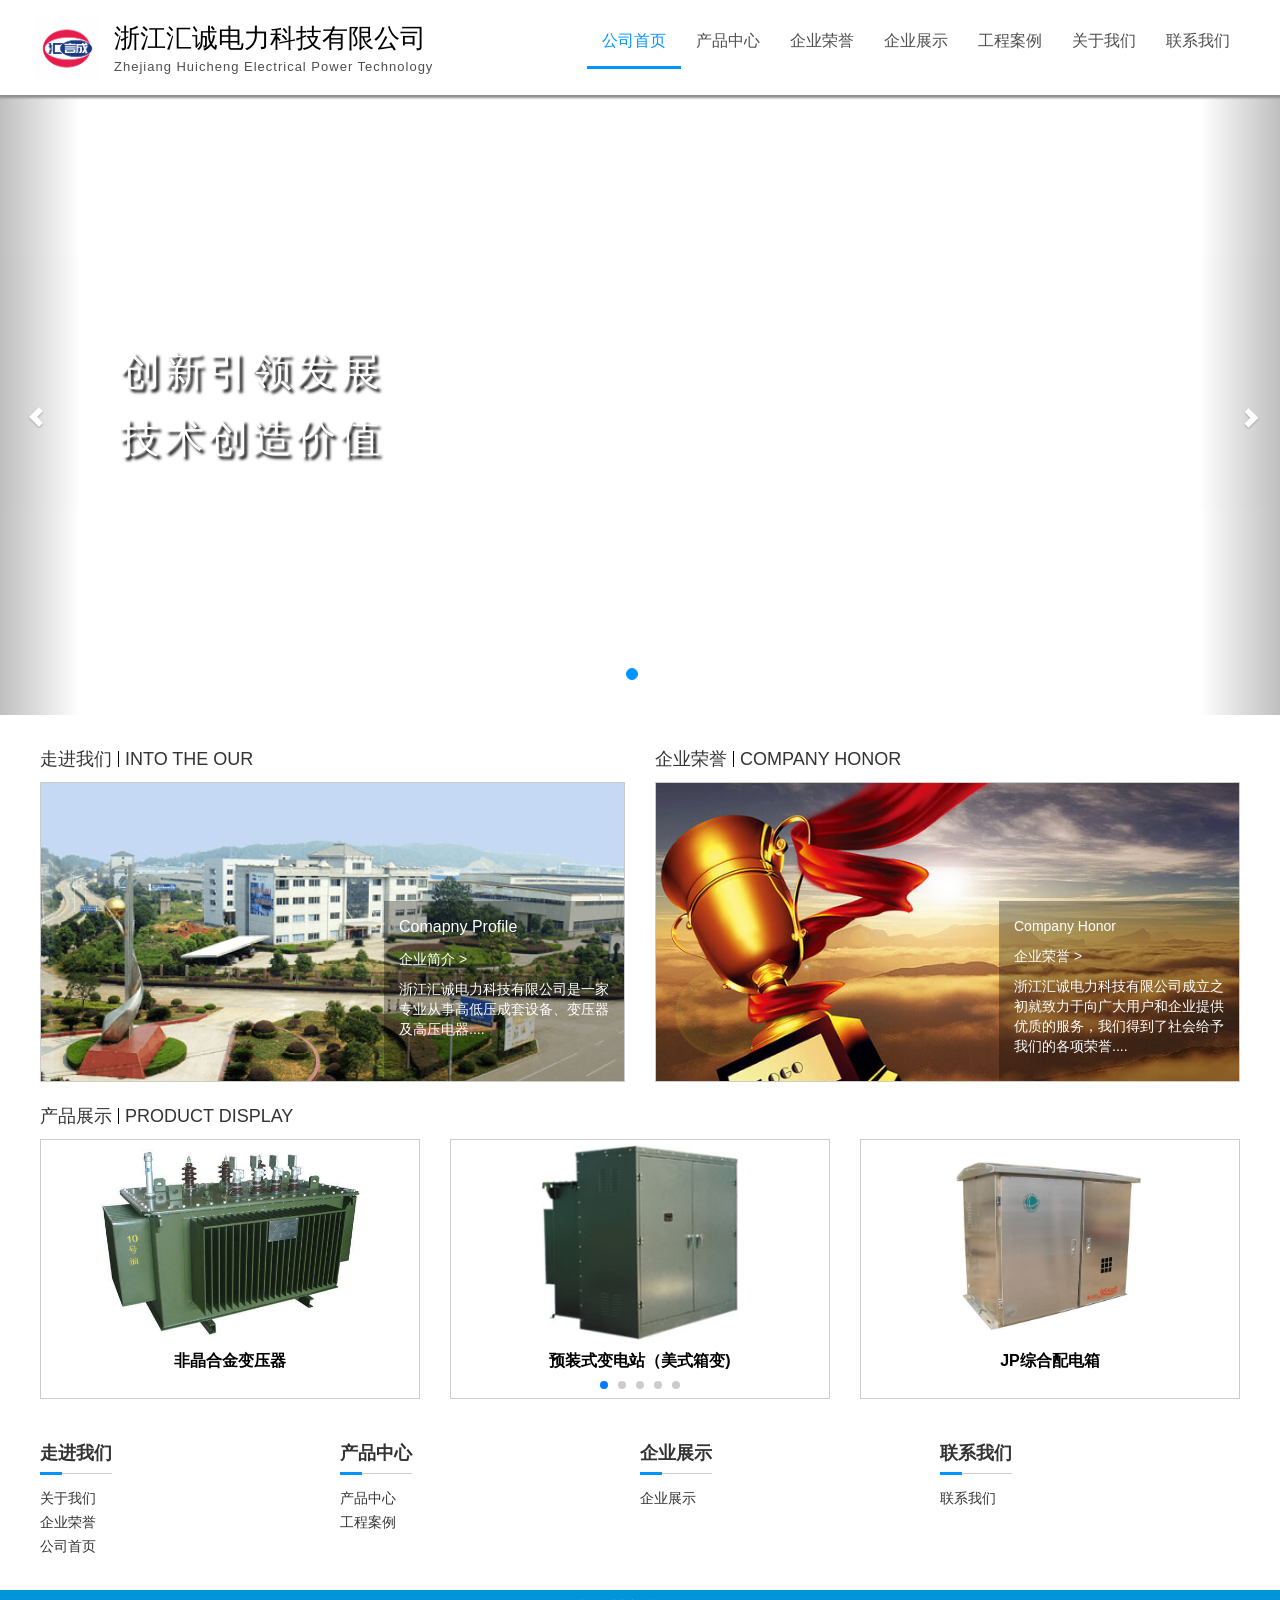
<file: hcweb2.0-master/index.html>
<!DOCTYPE html>
<html lang="en">
<head>
    <meta charset="utf-8" />
    <meta name="viewport" content="width=device-width, initial-scale=1.0">
    <meta name="description" content="浙江汇诚电力科技有限公司,汇诚电力、汇诚、电力、电器、高低压成套设备、箱式变电站、电力变压器、风能变电站、电缆分接箱、不锈钢配电箱" />
    <meta name="Keywords" content="浙江汇诚电力科技有限公司,汇诚电力,汇诚,电力,电器,浙江汇诚,高低压成套设备,箱式变电站,电力变压器,风能变电站,电缆分接箱,不锈钢配电箱" />
    <meta name="viewport" content="width=device-width, initial-scale=1.0">
    <meta http-equiv="X-UA-Compatible" content="ie=edge">
    <title>公司首页</title>
    <link rel="stylesheet" href="content/css/bootstrap.min.css">
    <link href="content/css/swiper.min.css" rel="stylesheet" />
    <link href="content/css/Site.css" rel="stylesheet" />
    <link href="content/css/Index.css" rel="stylesheet" />
    <script src="scripts/jquery-1.10.2.js"></script>
    <script src="scripts/vue.min.js"></script>
    <script src="scripts/bootstrap.min.js"></script>
</head>
<body>
    <input type="hidden" id="selectIndex" value="0">
    <div class="mbox"></div>
    <!-- <div class="hc-banner">

    </div> -->
    <div class="banner-box">
        <div id="carousel-example-generic" class="carousel slide" data-ride="carousel">
            <!-- Indicators -->
            <ol class="carousel-indicators">
                <li data-target="#carousel-example-generic" data-slide-to="0" class="active"></li>
                <li data-target="#carousel-example-generic" data-slide-to="1"></li>
                <!-- <li data-target="#carousel-example-generic" data-slide-to="2"></li> -->
            </ol>
    
            <!-- Wrapper for slides -->
            <div class="carousel-inner" role="listbox">
                <div class="item active title"> 
                    <div>
                            <p>创新引领发展</p>  
                            <p>技术创造价值</p> 
                    </div>          
                </div>
                <div class="item title">  
                    <div>
                        <p>追求卓越，永不止步</p>
                        <p>追求质量，永不妥协</p>
                    </div>
                </div>
                <!-- <div class="item">              
                </div> -->
            </div>
    
            <!-- Controls -->
            <a class="left carousel-control" style="width:80px;" href="#carousel-example-generic" role="button" data-slide="prev">
                <span class="glyphicon glyphicon-chevron-left" style="right:42% !important" aria-hidden="true"></span>
                <span class="sr-only">Previous</span>
            </a>
            <a class="right carousel-control" style="width:80px;left:unset" href="#carousel-example-generic" role="button" data-slide="next">
                <span class="glyphicon glyphicon-chevron-right"  aria-hidden="true"></span>
                <span class="sr-only">Next</span>
            </a>
        </div>
    </div>
    <div class="wrap">
            <div class="row about-honor-bix">
                    <div class="col-md-6">
                        <h4>走进我们<span class="title-line"></span>INTO THE OUR</h4>
                        <div class="into-our-box" style="border:1px solid #ccc">
                            <div class="mask">
                                <p class="en">Comapny Profile</p>
                                <p class="title">企业简介 <span class="right-icon">></span></p>
                                <p class="text-a"><a href="about.html">浙江汇诚电力科技有限公司是一家专业从事高低压成套设备、变压器及高压电器.... </a></p>
                            </div>
                        </div>
                    </div>
                    <div class="col-md-6">
                        <h4>企业荣誉<span class="title-line"></span>COMPANY HONOR</h4>
                        <div class="company-honor-box" style="border:1px solid #ccc">
                            <div class="mask">
                                <p>Company Honor</p>
                                <p>企业荣誉 <span  class="right-icon">></span></p>
                                <p class="text-a"><a href="honor.html">浙江汇诚电力科技有限公司成立之初就致力于向广大用户和企业提供优质的服务，我们得到了社会给予我们的各项荣誉.... </a></p>
                            </div>
                        </div>
                    </div>
                </div>
            
                <div class="product-dispaly-box" >
                    <h4 >产品展示<span class="title-line"></span>PRODUCT DISPLAY</h4>
                    <div class="swiper-container">
                        <div class="swiper-wrapper">
                            <div class="swiper-slide">
                                <div class="swiper-slide-img-box">
                                    <img src="content/images/product/by/1/by-1.jpg" alt="Alternate Text" />
                                </div>
                                <strong class="infor">非晶合金变压器</strong>
                            </div>
                            
                            <div class="swiper-slide">
                                <div class="swiper-slide-img-box">
                                    <img src="content/images/product/yz/3/yz-3.jpg" alt="Alternate Text" />
                                </div>
                                <strong class="infor">预装式变电站（美式箱变)</strong>
                            </div>
                            <div class="swiper-slide">
                                <div class="swiper-slide-img-box">
                                    <img src="content/images/product/dy/1/dy-1.jpg" alt="Alternate Text" />
                                </div>
                                <strong class="infor">JP综合配电箱</strong>
                            </div>
            
                            <div class="swiper-slide">
                                <div class="swiper-slide-img-box">
                                    <img src="content/images/product/gf/1/gf-1.jpg" alt="Alternate Text" />
                                </div>
                                <strong class="infor">光伏变电站</strong>
                            </div>
            
                            <div class="swiper-slide">
                                <div class="swiper-slide-img-box">
                                    <img src="content/images/product/sx/5/sx-5.jpg" alt="Alternate Text" />
                                </div>
                                <strong class="infor">YB(ZBW1)型系列预装式变电站</strong>
                            </div>
            
                            <div class="swiper-slide">
                                <div class="swiper-slide-img-box">
                                    <img src="content/images/product/zy/3/zy-3.jpg" alt="Alternate Text" />
                                </div>
                                <strong class="infor">户内交流金属铠装中置式开关设备</strong>
                            </div>
                            <div class="swiper-slide">
                                <div class="swiper-slide-img-box">
                                    <img src="content/images/product/dy/2/dy-2.jpg" alt="Alternate Text" />
                                </div>
                                <strong class="infor">低压配电箱</strong>
                            </div>
                            
                        </div>
                        <!-- Add Pagination -->
                        <div class="swiper-pagination"></div>
                    </div>
                </div>
              
    </div>
    <div class="fbox">

    </div>
    <script src="scripts/main.js" ></script>
    <script src="scripts/swiper.min.js"></script>
    <script>
        var swiper = new Swiper('.swiper-container', {
            pagination: '.swiper-pagination',
            slidesPerView: 3,
            paginationClickable: true,
            spaceBetween: 30
        });
    </script>
</body>
</html>
</file>
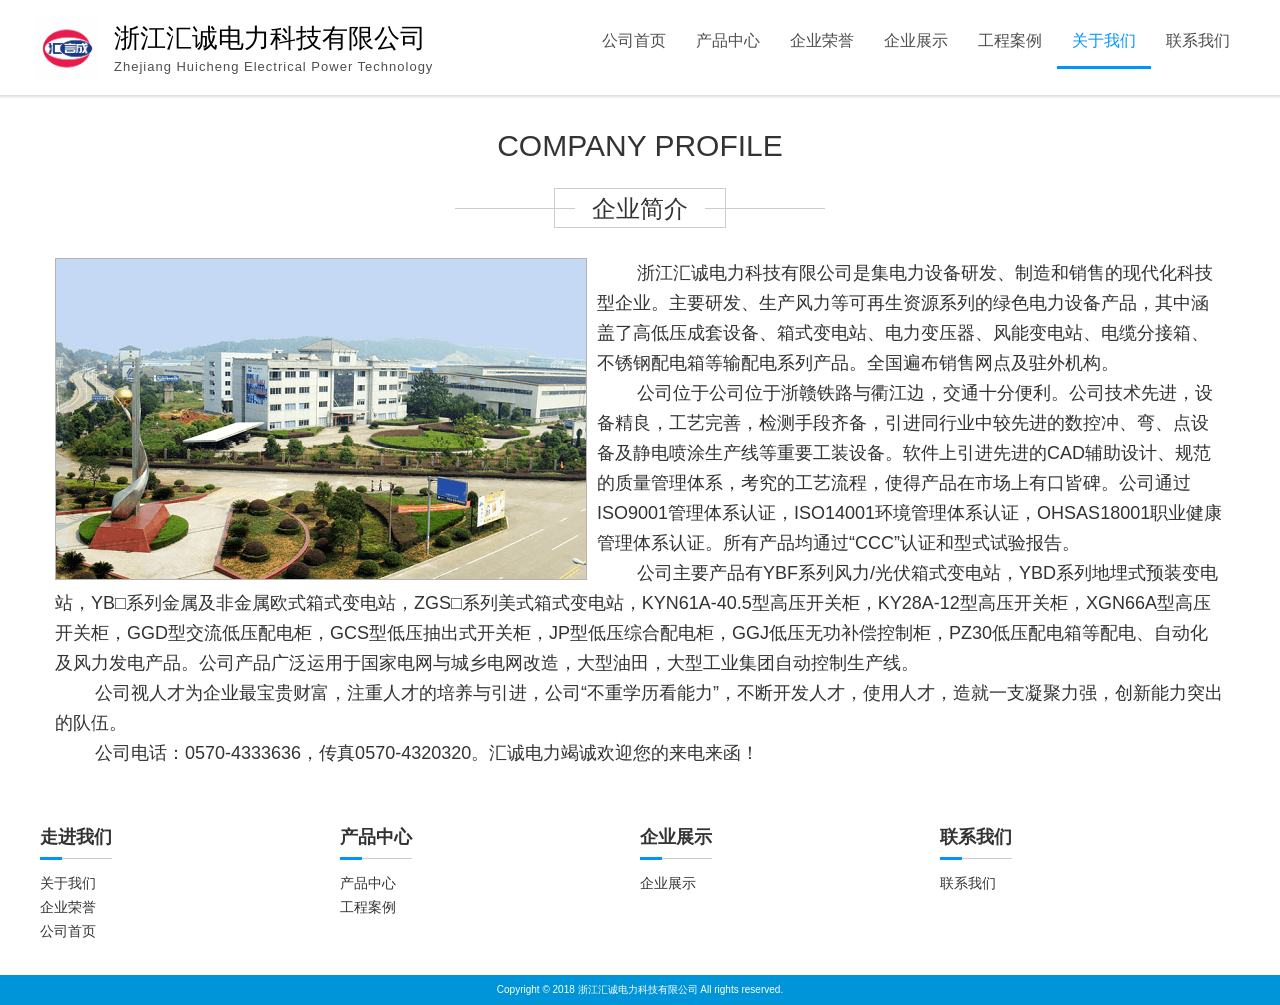
<file: hcweb2.0-master/about.html>
﻿<!DOCTYPE html>
<html lang="en">
<head>
        <meta charset="utf-8" />
        <meta name="viewport" content="width=device-width, initial-scale=1.0">
        <meta name="description" content="浙江汇诚电力科技有限公司,汇诚电力、汇诚、电力、电器、高低压成套设备、箱式变电站、电力变压器、风能变电站、电缆分接箱、不锈钢配电箱" />
        <meta name="Keywords" content="浙江汇诚电力科技有限公司,汇诚电力,汇诚,电力,电器,浙江汇诚,高低压成套设备,箱式变电站,电力变压器,风能变电站,电缆分接箱,不锈钢配电箱" />
        <meta name="viewport" content="width=device-width, initial-scale=1.0">
        <meta http-equiv="X-UA-Compatible" content="ie=edge">
        <title>关于我们</title>
        <link rel="stylesheet" href="content/css/bootstrap.min.css">
        <link href="content/css/Site.css" rel="stylesheet" />
        <script src="scripts/jquery-1.10.2.min.js"></script>
       
        <script src="scripts/bootstrap.min.js"></script>
        <style>
        .about-box img{
            float:left;
            position:relative;
            display: inline;
            margin-right: 10px;
        }
    </style>
</head>
<body>
       
        <input type="hidden" id="selectIndex" value="5">
        <div class="mbox"></div>
        
        <div class="text-center title-section">COMPANY PROFILE</div>
        <div class="section-box">企业简介</div>
        <div class="about-box wrap" style="font-size:18px;padding:15px;line-height:30px;">
            <img src="content/images/about.png" class="smallImg" alt="Alternate Text" style="display:inline;border: 1px solid #b3b3b3;"/>
            <span class="text-indent">
                &nbsp;&nbsp;&nbsp;&nbsp;&nbsp;&nbsp;&nbsp;&nbsp;浙江汇诚电力科技有限公司是集电力设备研发、制造和销售的现代化科技型企业。主要研发、生产风力等可再生资源系列的绿色电力设备产品，其中涵盖了高低压成套设备、箱式变电站、电力变压器、风能变电站、电缆分接箱、不锈钢配电箱等输配电系列产品。全国遍布销售网点及驻外机构。<br />
                &nbsp;&nbsp;&nbsp;&nbsp;&nbsp;&nbsp;&nbsp;&nbsp;公司位于公司位于浙赣铁路与衢江边，交通十分便利。公司技术先进，设备精良，工艺完善，检测手段齐备，引进同行业中较先进的数控冲、弯、点设备及静电喷涂生产线等重要工装设备。软件上引进先进的CAD辅助设计、规范的质量管理体系，考究的工艺流程，使得产品在市场上有口皆碑。公司通过ISO9001管理体系认证，ISO14001环境管理体系认证，OHSAS18001职业健康管理体系认证。所有产品均通过“CCC”认证和型式试验报告。<br />
                &nbsp;&nbsp;&nbsp;&nbsp;&nbsp;&nbsp;&nbsp;&nbsp;公司主要产品有YBF系列风力/光伏箱式变电站，YBD系列地埋式预装变电站，YB□系列金属及非金属欧式箱式变电站，ZGS□系列美式箱式变电站，KYN61A-40.5型高压开关柜，KY28A-12型高压开关柜，XGN66A型高压开关柜，GGD型交流低压配电柜，GCS型低压抽出式开关柜，JP型低压综合配电柜，GGJ低压无功补偿控制柜，PZ30低压配电箱等配电、自动化及风力发电产品。公司产品广泛运用于国家电网与城乡电网改造，大型油田，大型工业集团自动控制生产线。<br />
                &nbsp;&nbsp;&nbsp;&nbsp;&nbsp;&nbsp;&nbsp;&nbsp;公司视人才为企业最宝贵财富，注重人才的培养与引进，公司“不重学历看能力”，不断开发人才，使用人才，造就一支凝聚力强，创新能力突出的队伍。<br />
                <span>&nbsp;&nbsp;&nbsp;&nbsp;&nbsp;&nbsp;&nbsp;&nbsp;公司电话：0570-4333636，传真0570-4320320。汇诚电力竭诚欢迎您的来电来函！</span>
            </span>
        </div>
        <div class="fbox">
    
        </div>
        <script src="scripts/main.js"></script>
</body>
</html>
</file>
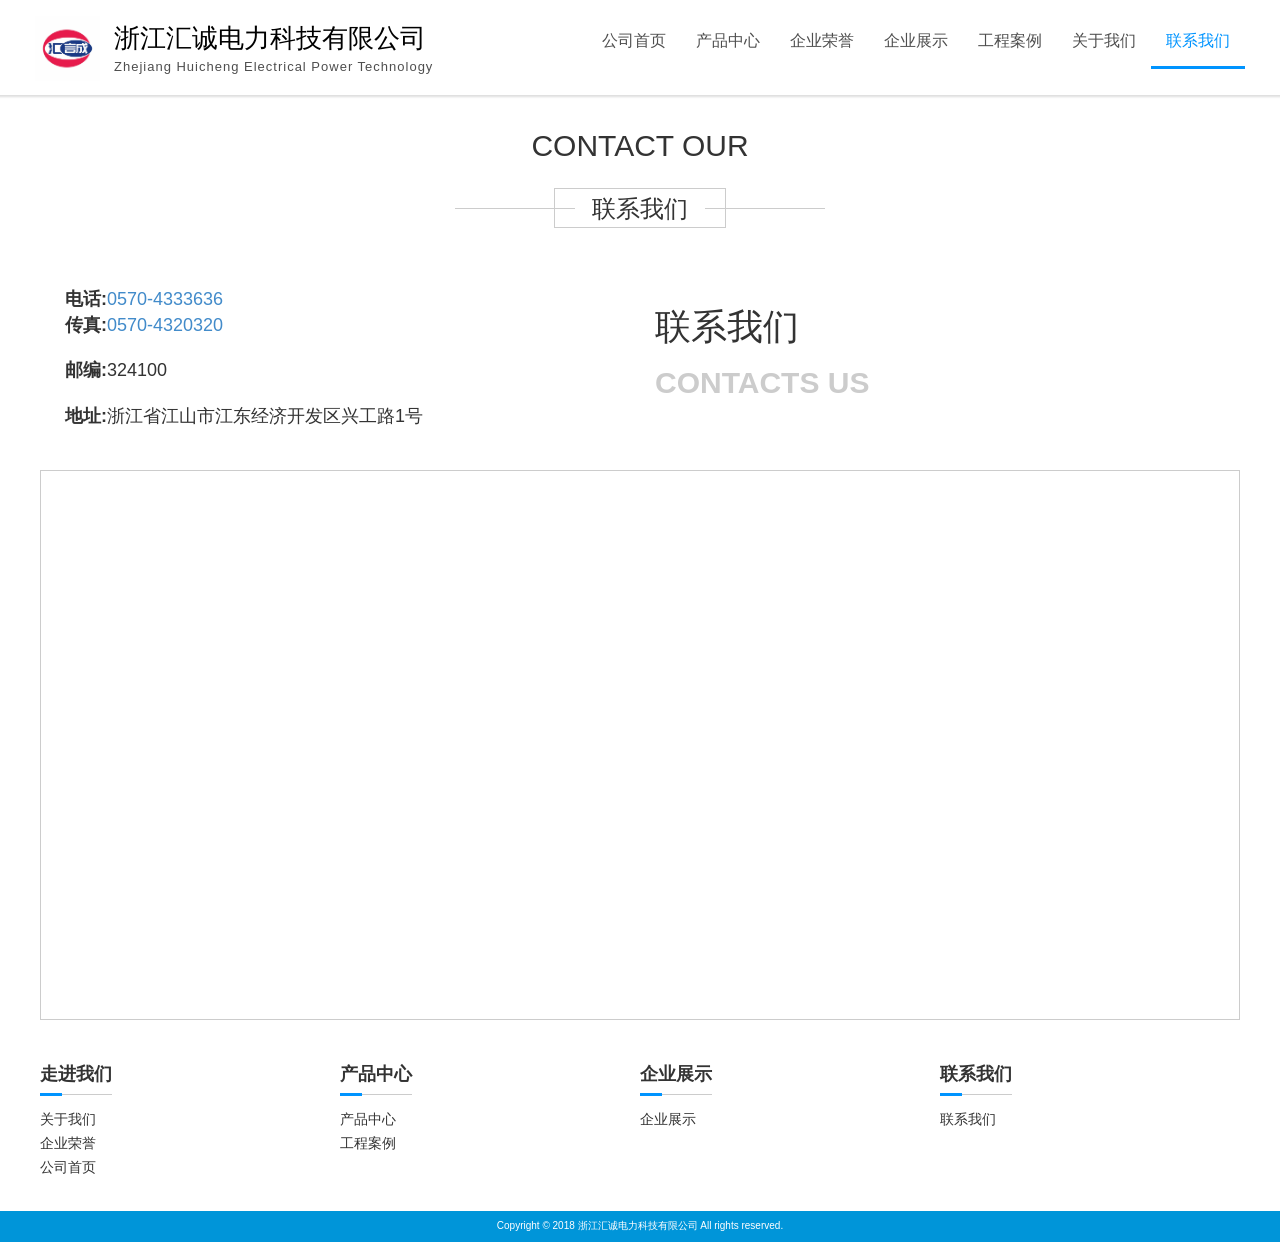
<file: hcweb2.0-master/contact.html>
﻿<!DOCTYPE html>
<html lang="en">
<head>
    <meta charset="UTF-8">
    <meta name="viewport" content="width=device-width, initial-scale=1.0">
    <meta http-equiv="X-UA-Compatible" content="ie=edge">
    <title>联系我们</title>
    <link rel="stylesheet" href="content/css/bootstrap.min.css">
    <link href="content/css/Site.css" rel="stylesheet" />
    <script src="scripts/jquery-1.10.2.min.js"></script>
    <script src="scripts/bootstrap.min.js"></script>

    <style type="text/css">
        .iw_poi_title {
            color: #CC5522;
            font-size: 14px;
            font-weight: bold;
            overflow: hidden;
            padding-right: 13px;
            white-space: nowrap;
        }
    
        .iw_poi_content {
            font: 12px arial,sans-serif;
            overflow: visible;
            padding-top: 4px;
            white-space: -moz-pre-wrap;
            word-wrap: break-word;
        }
    </style>
</head>
<body>

        <input type="hidden" id="selectIndex" value="6">
        <div class="mbox"></div>
        <script type="text/javascript" src="http://api.map.baidu.com/api?key=&v=1.1&services=true"></script>
        
        <div class="text-center title-section">CONTACT OUR</div>
        <div class="section-box">联系我们</div>
        
        
        <div class="row wrap">
            <div class="col-md-6">
                <div style="margin:auto;text-align:left;font-size:18px;padding:20px 10px;">
                    <address>
                        <strong>电话:</strong><a href="tel:0570-4333636">0570-4333636</a><br />
                        <strong>传真:</strong><a href="#">0570-4320320</a>
                    </address>
                    <address>
                        <strong>邮编:</strong>324100<br />
                    </address>
                    <address>
                        <strong>地址:</strong>浙江省江山市江东经济开发区兴工路1号
                    </address>
                </div>
            </div>
        
            <div class="col-md-6">
                <br />
                <h1>联系我们</h1>
                <h2 style="color:#ccc;font-weight:bold">CONTACTS US</h2>
            </div>
        </div>
        
        <div style="width:1200px;height:550px;border:#ccc solid 1px;margin:auto" id="dituContent"></div>
        <div class="fbox">
        </div>        
        <script type="text/javascript">
            //创建和初始化地图函数：
            function initMap() {
                createMap();//创建地图
                setMapEvent();//设置地图事件
                addMapControl();//向地图添加控件
            }
        
            //创建地图函数：
            function createMap() {
                var map = new BMap.Map("dituContent");//在百度地图容器中创建一个地图
                var point = new BMap.Point(118.724326, 28.800462);//定义一个中心点坐标
                map.centerAndZoom(point, 17);//设定地图的中心点和坐标并将地图显示在地图容器中
                window.map = map;//将map变量存储在全局
            }
        
            //地图事件设置函数：
            function setMapEvent() {
                map.enableDragging();//启用地图拖拽事件，默认启用(可不写)
                map.enableScrollWheelZoom();//启用地图滚轮放大缩小
                map.enableDoubleClickZoom();//启用鼠标双击放大，默认启用(可不写)
                map.enableKeyboard();//启用键盘上下左右键移动地图
            }
        
            //地图控件添加函数：
            function addMapControl() {
                //向地图中添加缩放控件
                var ctrl_nav = new BMap.NavigationControl({ anchor: BMAP_ANCHOR_TOP_LEFT, type: BMAP_NAVIGATION_CONTROL_LARGE });
                map.addControl(ctrl_nav);
                //向地图中添加缩略图控件
                var ctrl_ove = new BMap.OverviewMapControl({ anchor: BMAP_ANCHOR_BOTTOM_RIGHT, isOpen: 1 });
                map.addControl(ctrl_ove);
                //向地图中添加比例尺控件
                var ctrl_sca = new BMap.ScaleControl({ anchor: BMAP_ANCHOR_BOTTOM_LEFT });
                map.addControl(ctrl_sca);
            }
        
        
            initMap();//创建和初始化地图
        </script>
        <script src="scripts/main.js"></script>
</body>
</html>
</file>
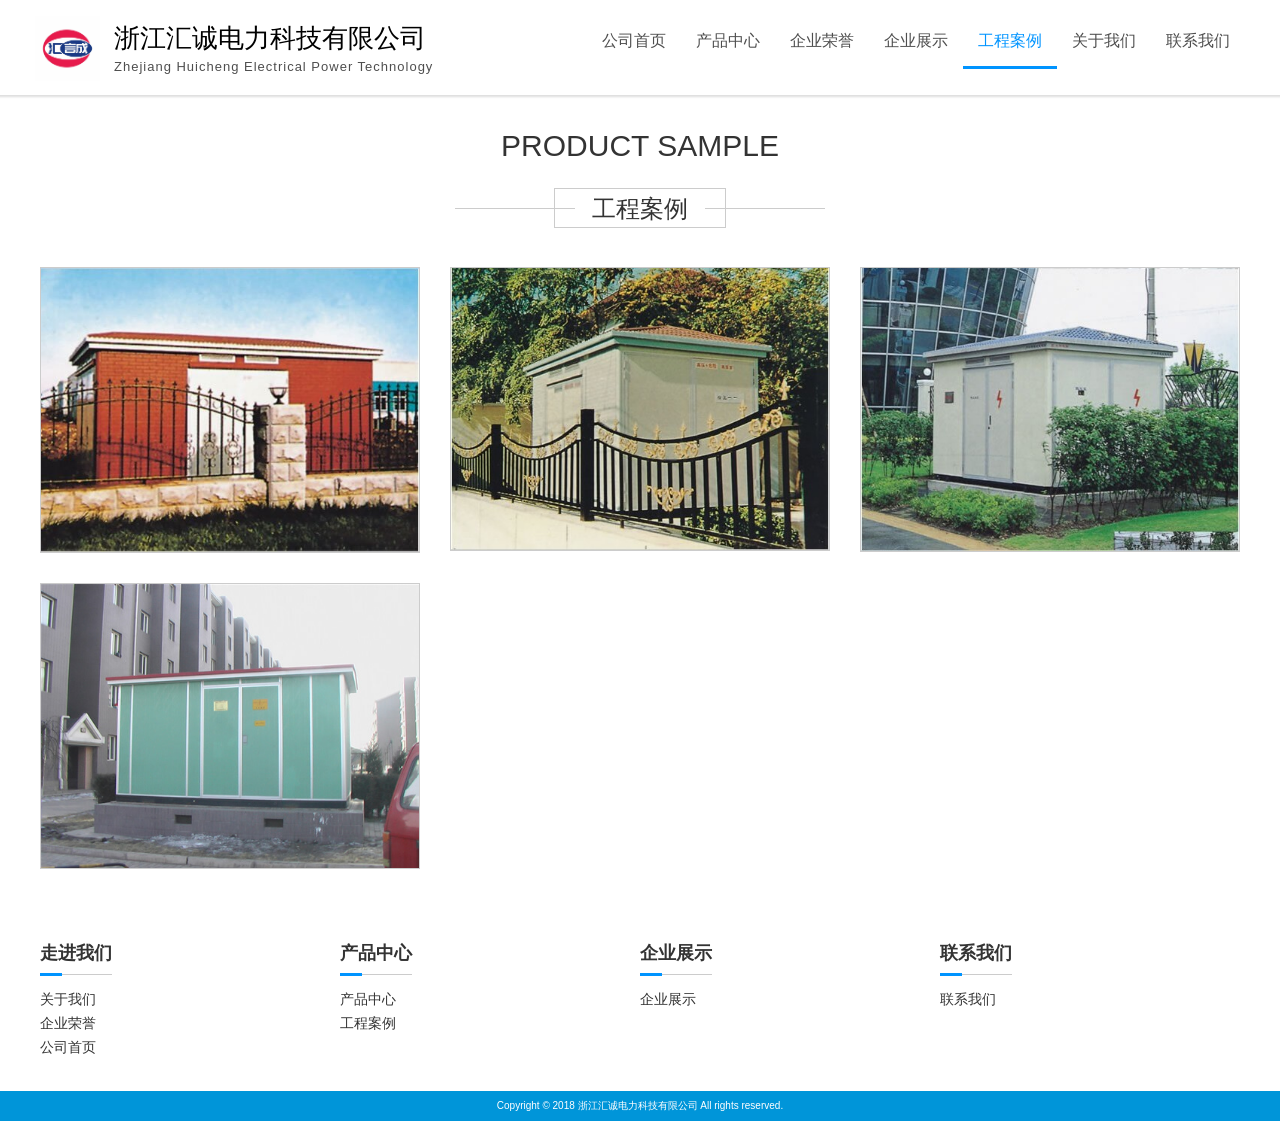
<file: hcweb2.0-master/sample.html>
﻿<!DOCTYPE html>
<html lang="en">
<head>
    <meta charset="utf-8" />
    <meta name="viewport" content="width=device-width, initial-scale=1.0">
    <meta name="description" content="浙江汇诚电力科技有限公司,汇诚电力、汇诚、电力、电器、高低压成套设备、箱式变电站、电力变压器、风能变电站、电缆分接箱、不锈钢配电箱" />
    <meta name="Keywords" content="浙江汇诚电力科技有限公司,汇诚电力,汇诚,电力,电器,浙江汇诚,高低压成套设备,箱式变电站,电力变压器,风能变电站,电缆分接箱,不锈钢配电箱" />
    <meta name="viewport" content="width=device-width, initial-scale=1.0">
    <meta http-equiv="X-UA-Compatible" content="ie=edge">
    <title>工程案例</title>
    <link rel="stylesheet" href="content/css/bootstrap.min.css">
    <link href="content/css/Site.css" rel="stylesheet" />
    <link href="content/css/sample.css" rel="stylesheet" />
    <script src="scripts/jquery-1.10.2.min.js"></script>
    <script src="scripts/bootstrap.min.js"></script>

</head>
<body>


<input type="hidden" id="selectIndex" value="4">
<div class="mbox"></div>
<div class="text-center title-section">PRODUCT SAMPLE</div>
<div class="section-box">工程案例</div>

<div class="sample-box  clearfix wrap">
    <div class="row">
        <div class="col-lg-4 col-md-3">
            <div class="sample-inner">
                <img src="content/images/sample/sample-1.jpg" alt="Alternate Text" />

            </div>
        </div>
        <div class="col-lg-4 col-md-3">
            <div class="sample-inner">
                <img src="content/images/sample/sample-2.jpg" alt="Alternate Text" />

            </div>
        </div>
        <div class="col-lg-4 col-md-3">
            <div class="sample-inner">
                <img src="content/images/sample/sample-3.jpg" alt="Alternate Text" />

            </div>
        </div>
        <div class="col-lg-4 col-md-3" style="float:unset;float:none" >
            <div class="sample-inner">
                <img src="content/images/sample/sample-4.jpg" alt="Alternate Text" />

            </div>
        </div>
        
    </div>


</div>
<div class="fbox">
    
</div>
<script src="scripts/main.js"></script>
</body>
</html>
</file>
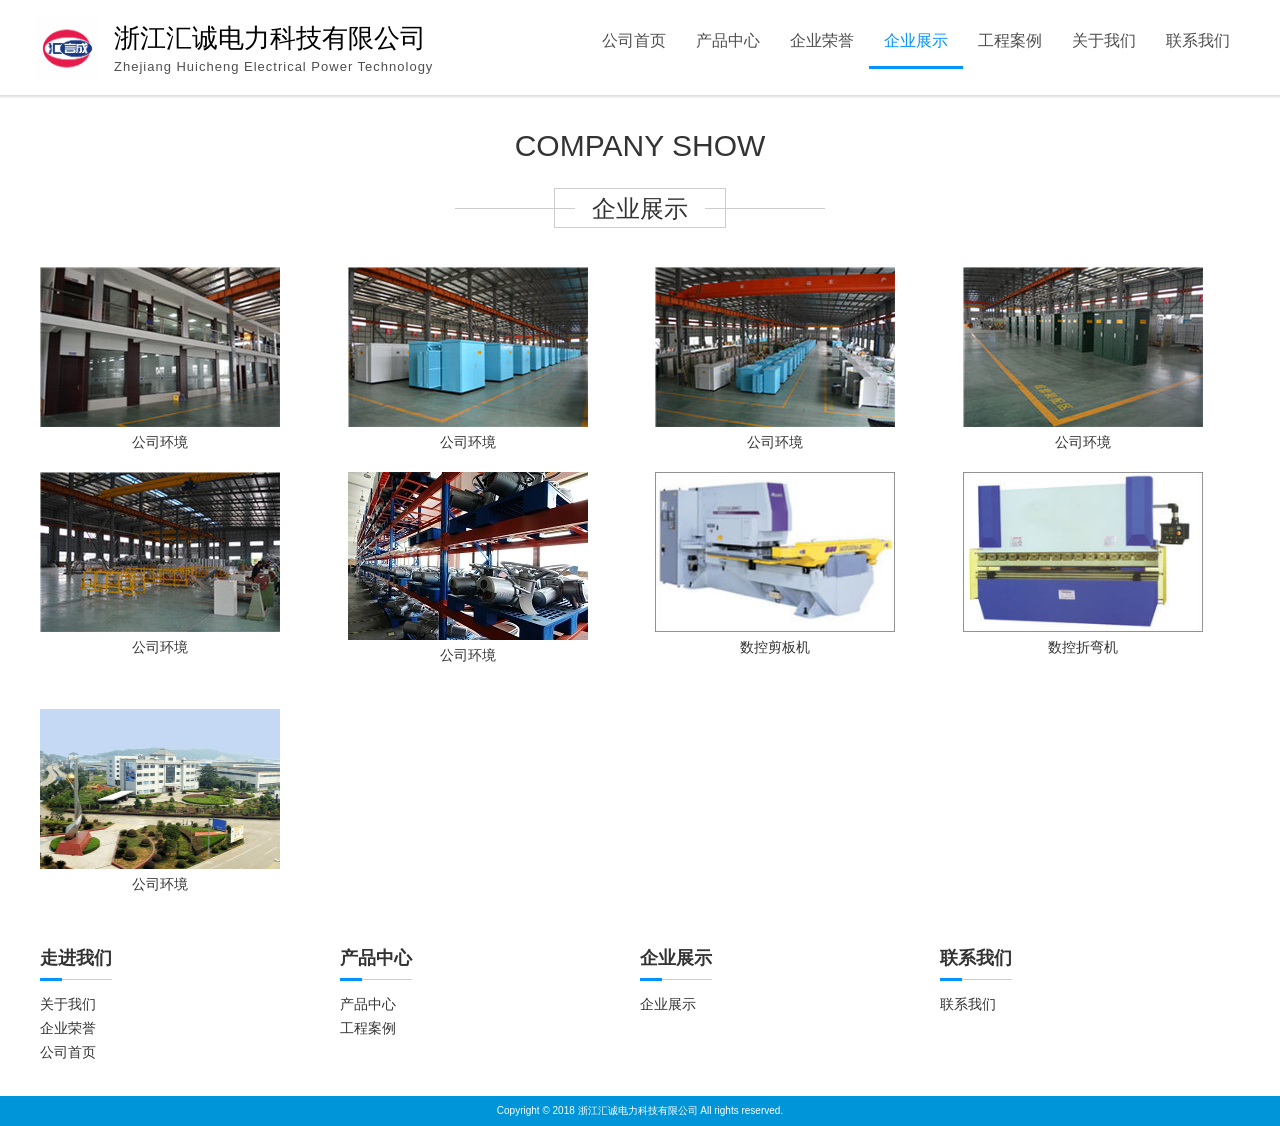
<file: hcweb2.0-master/show.html>
﻿<!DOCTYPE html>
<html lang="en">
<head>
    <meta charset="utf-8" />
    <meta name="viewport" content="width=device-width, initial-scale=1.0">
    <meta name="description" content="浙江汇诚电力科技有限公司,汇诚电力、汇诚、电力、电器、高低压成套设备、箱式变电站、电力变压器、风能变电站、电缆分接箱、不锈钢配电箱" />
    <meta name="Keywords" content="浙江汇诚电力科技有限公司,汇诚电力,汇诚,电力,电器,浙江汇诚,高低压成套设备,箱式变电站,电力变压器,风能变电站,电缆分接箱,不锈钢配电箱" />
    <meta name="viewport" content="width=device-width, initial-scale=1.0">
    <meta http-equiv="X-UA-Compatible" content="ie=edge">
    <title>企业展示</title>
    <link rel="stylesheet" href="content/css/bootstrap.min.css">
    <link href="content/css/Site.css" rel="stylesheet" />
    <link href="content/css/show.css" rel="stylesheet" />
    <script src="scripts/jquery-1.10.2.min.js"></script>
    <script src="scripts/bootstrap.min.js"></script>

</head>
<body>
        <input type="hidden" id="selectIndex" value="3" />
        <div class="mbox"></div>
        <div class="text-center title-section">COMPANY SHOW</div>
        <div class="section-box">企业展示</div>
        
        <div class="show-box  clearfix wrap">
            <div class="row">
                <div class="col-md-3">
                    <div class="show-inner">
                        <img src="content/images/show/show-2.jpg" alt="Alternate Text" />
                        <p >公司环境</p>
                    </div>
                </div>
                <div class="col-md-3">
                    <div class="show-inner">
                        <img src="content/images/show/show-3.jpg" alt="Alternate Text" />
                        <p >公司环境</p>
                    </div>
                </div>
                <div class="col-md-3">
                    <div class="show-inner">
                        <img src="content/images/show/show-4.jpg" alt="Alternate Text" />
                        <p >公司环境</p>
                    </div>
                </div>
                <div class="col-md-3">
                    <div class="show-inner">
                        <img src="content/images/show/show-5.jpg" alt="Alternate Text" />
                        <p >公司环境</p>
                    </div>
                </div>
                <div class="col-md-3">
                    <div class="show-inner">
                        <img src="content/images/show/show-6.jpg" alt="Alternate Text" />
                        <p >公司环境</p>
                    </div>
                </div>
                <div class="col-md-3">
                    <div class="show-inner">
                        <img src="content/images/show/show-7.jpg" alt="Alternate Text" />
                        <p >公司环境</p>
                    </div>
                </div>
                <div class="col-md-3">
                    <div class="show-inner">
                        <img src="content/images/show/show-8.jpg" alt="Alternate Text" />
                        <p>数控剪板机</p>
                    </div>
                </div>
                <div class="col-md-3">
                    <div class="show-inner">
                        <img src="content/images/show/show-9.jpg" alt="Alternate Text" />
                        <p >数控折弯机</p>
                    </div>
                </div>
               
            </div>
            
        
        </div>
        <div class="show-box  clearfix wrap">
            <div class="col-md">
                <div class="show-inner">
                    <img src="content/images/show/show-1.jpg" alt="Alternate Text" />
                    <p >公司环境</p>
                </div>
            </div>
        </div>
        <div class="fbox"></div>
        <script src="scripts/main.js"></script>
</body>
</html>
</file>
<file: hcweb2.0-master/content/css/Site.css>
﻿html,body {
    padding:0;
    font-family: Arial, "Microsoft YaHei";
    /*height:100%;*/
}

/* Set padding to keep content from hitting the edges */
.body-content {
    padding-left: 15px;
    padding-right: 15px;
}

/* Override the default bootstrap behavior where horizontal description lists 
   will truncate terms that are too long to fit in the left column 
*/
.dl-horizontal dt {
    white-space: normal;
}

/* Set width on the form input elements since they're 100% wide by default */
*{
    padding:0;margin:0;
}
input,
select,
textarea {
    max-width: 280px;
}
ul,li{
    list-style:none;
}
.body-content{
    width:100%;
    max-width:100%;
    padding:0;
}
.navbar-inverse {
    background-color: #fff;
    border: 0;
    border-radius: 0 !important;
    color: #000;
    margin: 0;
    box-shadow: 0 0 2px 2px #dedede;
}


.navbar-inverse .navbar-nav > li > a:hover, .navbar-inverse .navbar-nav > li > a:focus {
    color:#0094ff;
}

.navbar-nav li.active{
   border-bottom:3px solid #0094ff;
}
.navbar-inverse .navbar-brand:hover, .navbar-inverse .navbar-brand:focus{
    color:#0094ff;
}
.navbar-inverse .navbar-nav > .active > a{
   background-color:transparent !important;
   color:#0094ff;
}

.navbar-inverse .navbar-nav > li > a {
    color: #4E4E4E;
    font-size: 16px;
}
.navbar-brand{
    font-size:30px;
    color: #4E4E4E !important;
}
.navbar-inverse .navbar-nav > .active > a:hover{
   color:#0094ff !important;
}
.navbar-toggle {
    background-color: #0094ff !important;
    border: #0094ff !important;
    margin-top: 20px;

}




.wrap{
    max-width:1200px;
    background-color:#fff;
    /*height:1200px;*/
    margin:0 auto;
}
.wrap>div{
    margin-top:24px;
}
.foot-nav-box>ul>li{
    float:left;
    width:25%;
}
.foot-nav-box>ul>li h4{
    font-weight:bold;
    margin:0;
    padding:10px 0px;
    border-bottom:1px solid #ccc;
    position:relative;
    max-width:100px;
    display:inline;
    margin-bottom: 10px;
    display: inline-block;
}
.foot-nav-box>ul>li h4:before{
    content:"";
    display:inline-block;
    position:absolute;
    width:22px;
    height:3px;
    bottom:-2px;
    left:0;
    background-color:#0094ff;
}
.foot-nav-box>ul>li p{
    margin:4px 0;
}
.foot-nav-box>ul>li p a{
    color:#333;
}
.foot-nav-box{
    margin:35px auto 30px auto;
}
footer{
    text-align:center;font-size:10px;background-color:#0095D9;padding:8px 0px;color:#fff;
}
footer p{
    margin:0;
}

.text-center{
    text-align:center;
}

.title-section{
    font-size:30px;
    margin:30px auto 20px auto;
}
.section-box{
    height:40px;
    width:172px;
    border:1px solid #ccc;
    line-height:40px;
    text-align:center;
    font-size:24px;
    margin:auto;
    position:relative;
    margin-bottom:15px;
}
.section-box::before,.section-box::after{
    content:"";
    display:inline-block;
    position:absolute;
    height:1px;
    width:120px;
    border-top:1px solid #ccc;
    top:50%;
    
}
.section-box::before{
    left:-100px;
}
.section-box::after{
    right:-100px;
}
.text-indent{
    text-indent:2em;
}

.logo-box{
    float: left;
    height: 65px;
    margin-right: 14px;
}
.name-box{
    display: inline-block;
    font-size: 18px;
    float: left;
    margin-top: 12px;
}
.name-box a{
    text-decoration:none !important;
    color:#000;
    font-size:26px;
}
.name-box p{
    letter-spacing:1px;
    font-size:13px;
    margin: 6px 0 10px;
}

@media (min-width: 768px){
    ul.nav.navbar-nav{
        float:right;
    }
    .navbar-inverse{
        padding: 16px 0 8px 0;
    }
    .container > .navbar-header, .container > .navbar-collapse {
        margin-left: 15px;
    }
    

}

@media (max-width: 768px){
    .navbar-nav li.active{
        background-color:#0094ff;
    }
    .navbar-nav li.active a,.navbar-inverse .navbar-nav > .active > a:hover{
        color:#fff !important;
    }
    .name-box a{
    font-weight: bold;
    font-size:1rem;
    }
    .name-box p{
   letter-spacing: 0;
   font-size:.5rem; 
  }
  .logo-box{
    height: 5.5rem;
    margin-right: 7px;
    margin-top: 20px;
  }
  .name-box{
    margin-top: 23px;
  }
}



@media (max-width: 1200px){
    .wrap{
        padding:0 15px;
    }

}

@media (min-width: 1200px){
    .navbar-container {
        max-width: 1270px;
    }
}
@media (min-width: 768px){
    .navbar > .container .navbar-brand {
    margin-left: 0px;
}
}
.headbox iframe{
    overflow: hidden;
    height: 93px;
}

.footbox iframe{
    overflow: hidden;
    height: 240px;
}

@media (max-width: 768px){
  .smallImg{
    width: 100%;
};
#dituContent{
    width: 100%;
}

}
</file>
<file: hcweb2.0-master/content/css/Index.css>
﻿.banner-box{
    height:620px;
}
.banner-box .carousel,.carousel-inner .item,.carousel-inner {
    height:100%;
}

.carousel-inner .item:nth-of-type(1){
    background:url("https://homework.mizholdings.com/kacha/xcx/page/1609038681312.jpg") no-repeat  center;
    background-size: cover;
}
.carousel-inner .item:nth-of-type(2){
    background:url("https://homework.mizholdings.com/kacha/xcx/page/1609038754023.jpg") no-repeat  center;
    background-size: cover;
}
.carousel-inner .item:nth-of-type(3){
    background:url("../images/3.jpg") no-repeat  center;
    background-size: cover;
}
.carousel-indicators li.active{
    background-color:#0094ff;
    border-color:#0094ff;
}
.hc-banner {
    height:760px;
    background: url("../images/hc_banner.jpg") 100% center no-repeat;
}
.into-our-box,.company-honor-box{
    /*width:530px;*/
    width:100%;
    height:300px;
    position:relative;
    transition: all .3s;
}
.into-our-box {
    background: url("../images/company.png") no-repeat center;
    background-size:cover;
    background-size:100%;

}
.company-honor-box{
    background:url("../images/honor.jpg")  no-repeat center;
    background-size:100%;

}
.title-line{
    width:1px;
    background-color:#000;
    margin:0 6px;
    height:16px;
    display:inline-block;
    position: relative;
    top: 2px;
}
.into-our-box .mask,.company-honor-box .mask{
    background-color:rgba(0,0,0,0.3);
    width:240px;
    height:180px;
    position:absolute;
    right:0;
    bottom:0;
    color:#fff;
    padding:15px;
    transition: all .3s;

}
.into-our-box:hover, .company-honor-box:hover {
    background-size: 120%;
}
.into-our-box:hover .mask, .company-honor-box:hover .mask {
    background-color:rgba(0,0,0,0.4);
}
.mask p.en{
    font-size:16px;
}
.mask p.tilte{
    font-size:24px;
}
.swiper-container{
    height:260px;
}
.swiper-slide{
    text-align: center;
    border: 1px solid #ccc;
    margin-right: 30px;
    width:380px !important;
}
.swiper-slide-img-box{
    width:100%;
    height:200px;
    overflow:hidden;
    padding-top: 5px;
}
.swiper-slide img{
    height:100%;
}
.swiper-slide>strong.infor{
    font-size:16px;
    color:#000;
    margin-top:10px;
    display:inline-block;
}
.navbar-inverse {
    box-shadow: 0 0 2px 3px #909090;
}
.swiper-container-horizontal>.swiper-pagination-bullets, .swiper-pagination-custom, .swiper-pagination-fraction{
    bottom:5px;
}
.text-a a{
    color:#fff;
}
h4{
    margin-bottom:12px;
}
.carousel-control .icon-prev, .carousel-control .icon-next, .carousel-control .glyphicon-chevron-left, .carousel-control .glyphicon-chevron-right{
    left: unset;
}
.title p{
    font-size: 40px;
    color:#fff;
    position: relative;
    letter-spacing: .1em;
}
.title>div{
    position: absolute;
    left: 120px;
    top:40%;
    text-shadow: 3px 3px 3px #000;
}


@media (max-width: 768px){
  .title p{
    font-size: 2.5rem;
}
}
</file>
<file: hcweb2.0-master/content/css/sample.css>
﻿
.sample-inner {
    border: 1px solid #ccc;
    overflow: hidden;
    position: relative;
}
.sample-inner img {
    width: 100%;
}

.sample-box .row > div {
    margin-bottom: 30px;
}
</file>
<file: hcweb2.0-master/content/css/show.css>
﻿
.show-inner {
    /* border: 1px solid #ccc;   */
    overflow: hidden;
    /* position: relative;
    cursor: pointer;
    float: left; */
    /* padding: 10px; */
    float: left;
    width:240px;
}
.show-inner img {
    width: 100%;
    min-height: 160px;
}
.show-inner>p {
    text-align: center;padding-top:5px;
}
.show-box .row > div {
    margin-bottom: 10px;
}

@media (max-width: 768px){

.show-inner{
    margin-left: 20%;
}
}
</file>
